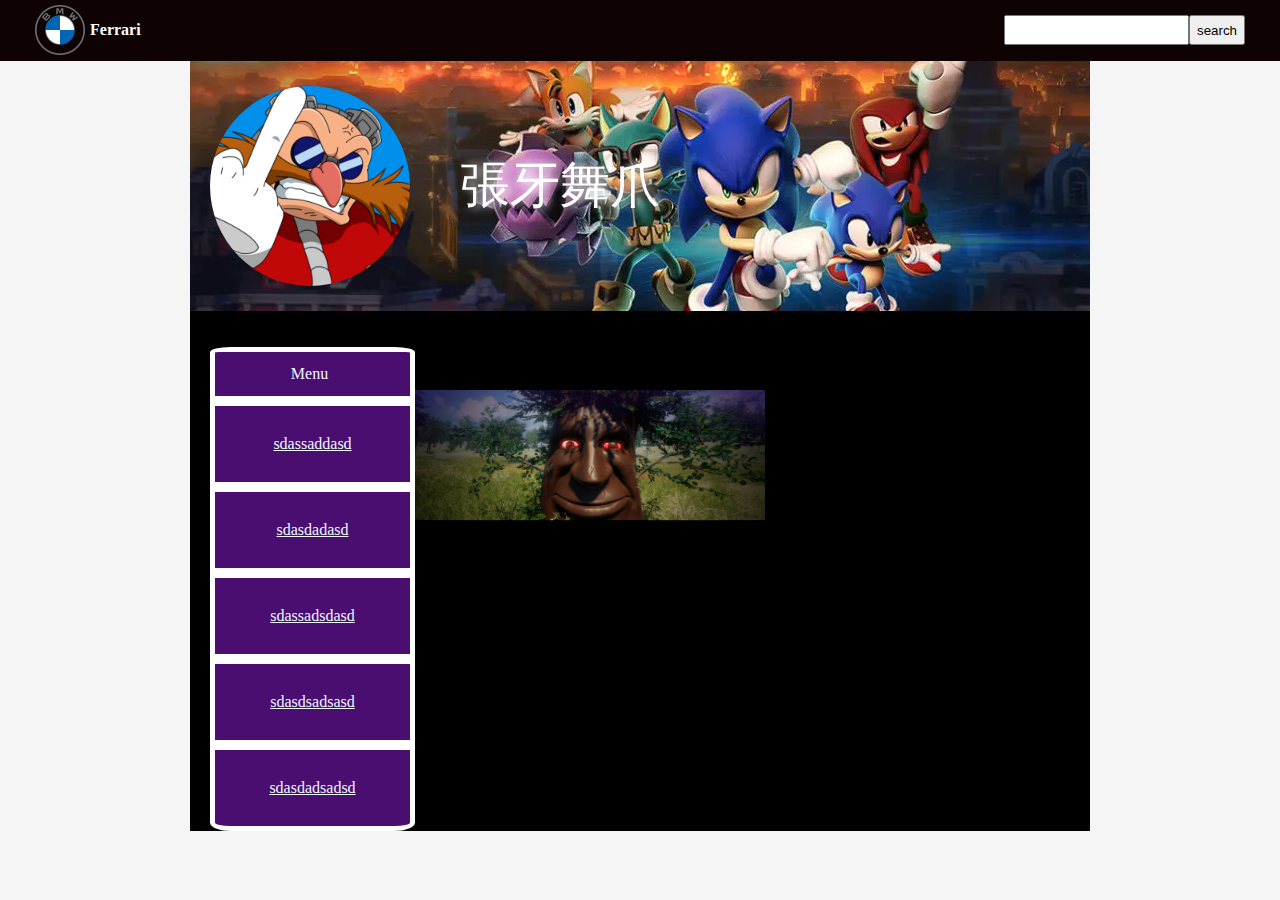
<file: index.html>
<html>
    <head>

    </head>
    <link rel="stylesheet" href="style.css">
    <body>
            <header>
                <div class="headflex">
                <img class="bwm" src="./BMW_logo_(gray).svg.png" alt="">
                <h4 class="z">Ferrari</h4>
                </div>
                
                <div class="headflex hr">
                <input class="input" type="text">
                <button class="button1">search</button>
                </div>
            </header>
            <div class="main">
                <div class="flex">
                    <div class="bimage">
                        <img class="eggman" src="./eggman.jpg" alt="">
                        <p class="htext">張牙舞爪</p>
                    </div>

                    
                </div>
                <div class="flex2">
                    <div class="l">
                        <div class="menu">
                            <p class="ccl">Menu</p>
                            <div class="cl">
                                <a class="text" href="./1.html"><p class="text2">sdassaddasd</p></a>
                            </div>
                            <div class="cl">
                                <a class="text" href="./1.html"><p class="text2">sdasdadasd</p></a>
                            </div>
                            <div class="cl">
                                <a class="text" href="./1.html"><p class="text2">sdassadsdasd</p></a>
                            </div>
                            <div class="cl">
                                <a class="text" href="./1.html"><p class="text2">sdasdsadsasd</p></a>
                            </div>
                            <div class="cl down">
                                <a class="text" href="./1.html"><p class="text2">sdasdadsadsd</p></a>
                            </div>
                        </div>


                    </div>
                    
                    <div class="r">
                        <h1>Day</h1>
                        <img class="t" src="./treehunt.png" alt="">

                    </div>
    
                </div>
    
            </div>
            

    </body>
</html>
</file>
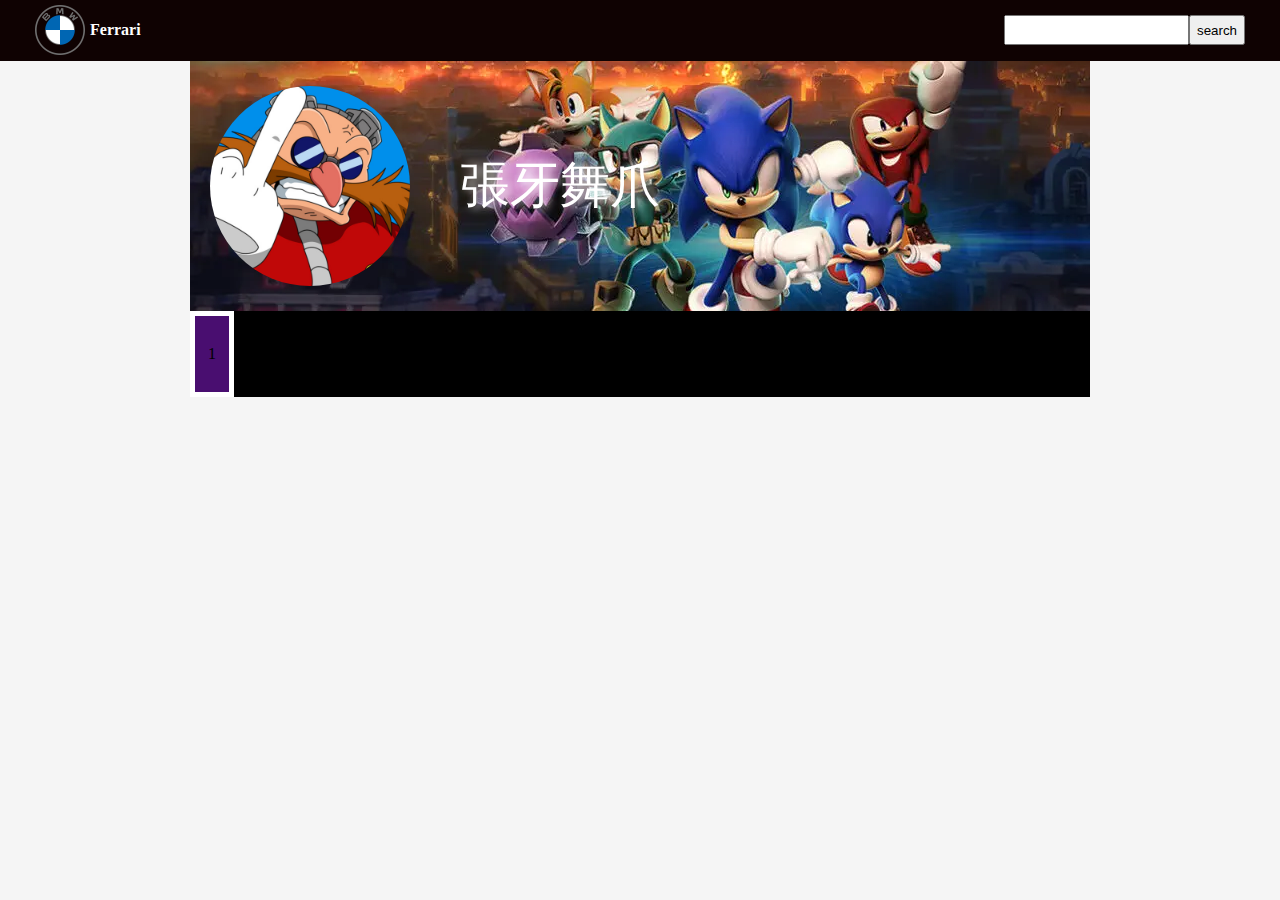
<file: 1.html>
<html>
    <head>

    </head>
    <link rel="stylesheet" href="style.css">
    <body>
            <header>
                <div class="headflex">
                <img class="bwm" src="./BMW_logo_(gray).svg.png" alt="">
                <h4 class="z">Ferrari</h4>
                </div>
                
                <div class="headflex hr">
                <input class="input" type="text">
                <button class="button1">search</button>
                </div>
            </header>
            <div class="main">
                <div class="flex">
                    <div class="bimage">
                        <img class="eggman" src="./eggman.jpg" alt="">
                        <p class="htext">張牙舞爪</p>
                    </div>
                </div>
                <div class="flex2">
                    <div class="cl">
                        <a href="./1.html"></a><p>1</p>
                    </div>
    
                </div>
    
            </div>
            

    </body>
</html>
</file>
<file: style.css>
html body{
    margin: 0;
    background-color: whitesmoke;
   
}


.z{
    color: white;



}
.bwm{
    width: 50px;
    height: 50px;
    /* padding-top: 5px; */
    padding-right: 5px;
}
.t{
    width: 350px;
}
header{
    position: relative;
    background-color: rgb(15, 2, 2);
    display: flex;
    box-sizing: border-box;
    justify-content: space-between;
    padding-left: 35px;
    padding-right: 35px;    
    
}


.headflex{
    display: flex;
    box-sizing: border-box;
    width: 50%;
    align-items: center;


}
.main{
    max-width: 900px;
    margin: auto;
    background-color: black;
}
.hr{
    justify-content: right;
    align-items: center;
}

.button1{
    height: 30px;
    align-content: end;
}
.input{
    height: 30px;
}
.flex{
    display: flex;
    justify-content: center;
}
.bimage{
    position: relative;
    background-image: url(./sonic-forces.jpg.jpeg) ;
    height: 250px;
    background-repeat: no-repeat;
    background-position: center;
    width: 1100px;
    display: flex;
    align-items: center;

}
.eggman{
    position: absolute;
    border-radius: 100%;
    height: 200px;
    width: 200px;
    left: 20px;
}
.htext{
    font-size: 50px;
    color: white; 
    position: absolute;
    left: 30%;
    text-shadow: 5px 0 10px white;
  
}
.flex2{
    display: flex;
    flex-direction: row;

}
.l{
    width: 25%;
    display: block;
}
.r{
    display: block;

}
.menu{

    padding-top: 20px;
    padding-left: 20px;
    border-radius: 10%;
}

.text{
text-align: center;
    color: aliceblue;
    display: block;

}
.down{
    border-bottom-left-radius: 10%;
    border-bottom-right-radius: 10%;
}
.ccl{
    border: 5px solid rgb(255, 255, 255);
    padding: 13px;
    background-color: rgb(73, 14, 112);
    margin-bottom: 0;
    color: aliceblue;
    padding-left: 37%;
    border-top-left-radius: 10%;
    border-top-right-radius: 10%;
}
.cl{
    border: 5px solid rgb(255, 255, 255);
    padding: 13px;
    background-color: rgb(73, 14, 112);
    overflow: hidden;
}
</file>
